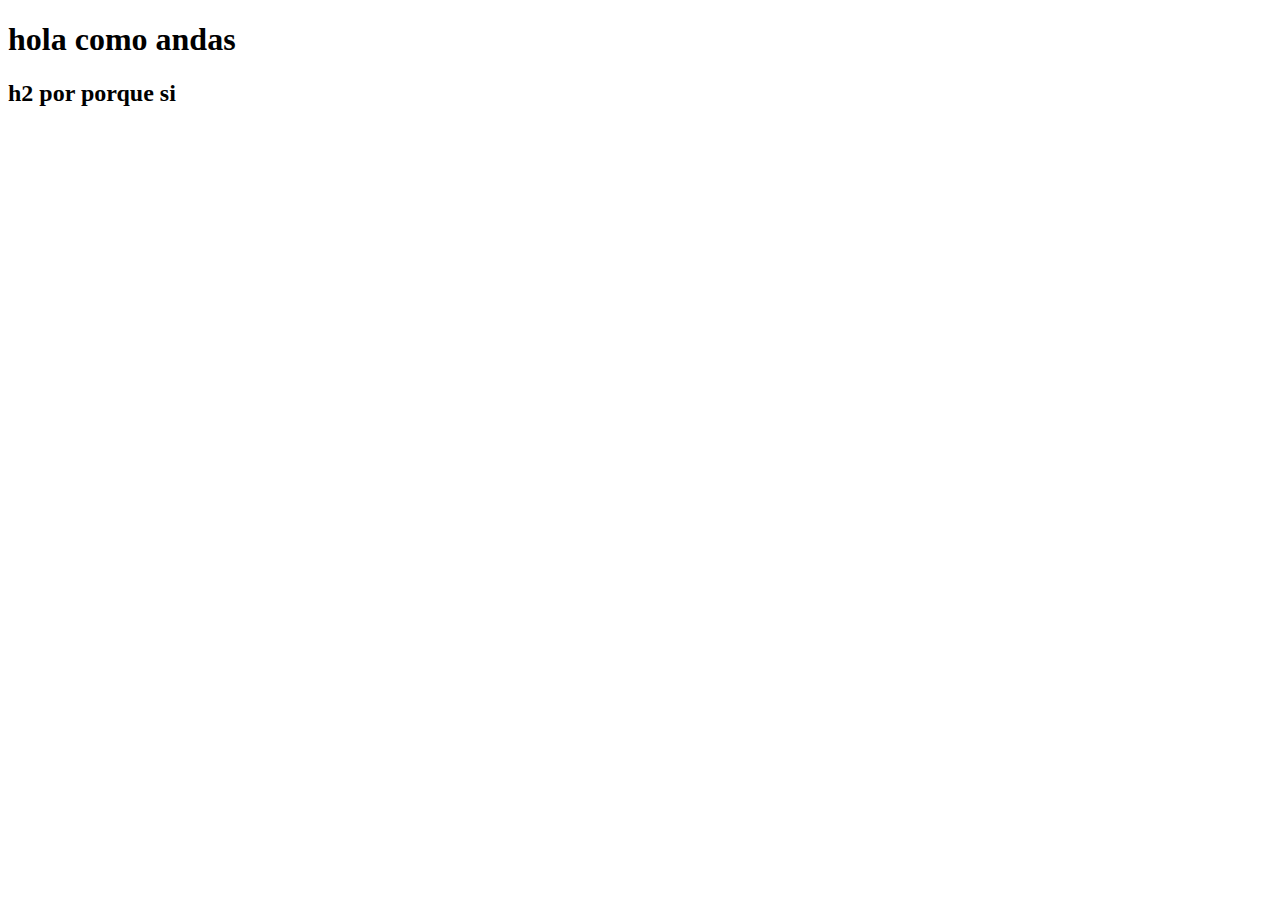
<file: index.html>
<!DOCTYPE html>
<html lang="es">
<head>
    <meta charset="UTF-8">
    <meta name="viewport" content="width=device-width, initial-scale=1.0">
    <title>git y github</title>
</head>
<body>
    <h1>hola como andas</h1>
    <h2>h2 por porque si</h2>
</body>
</html>
</file>
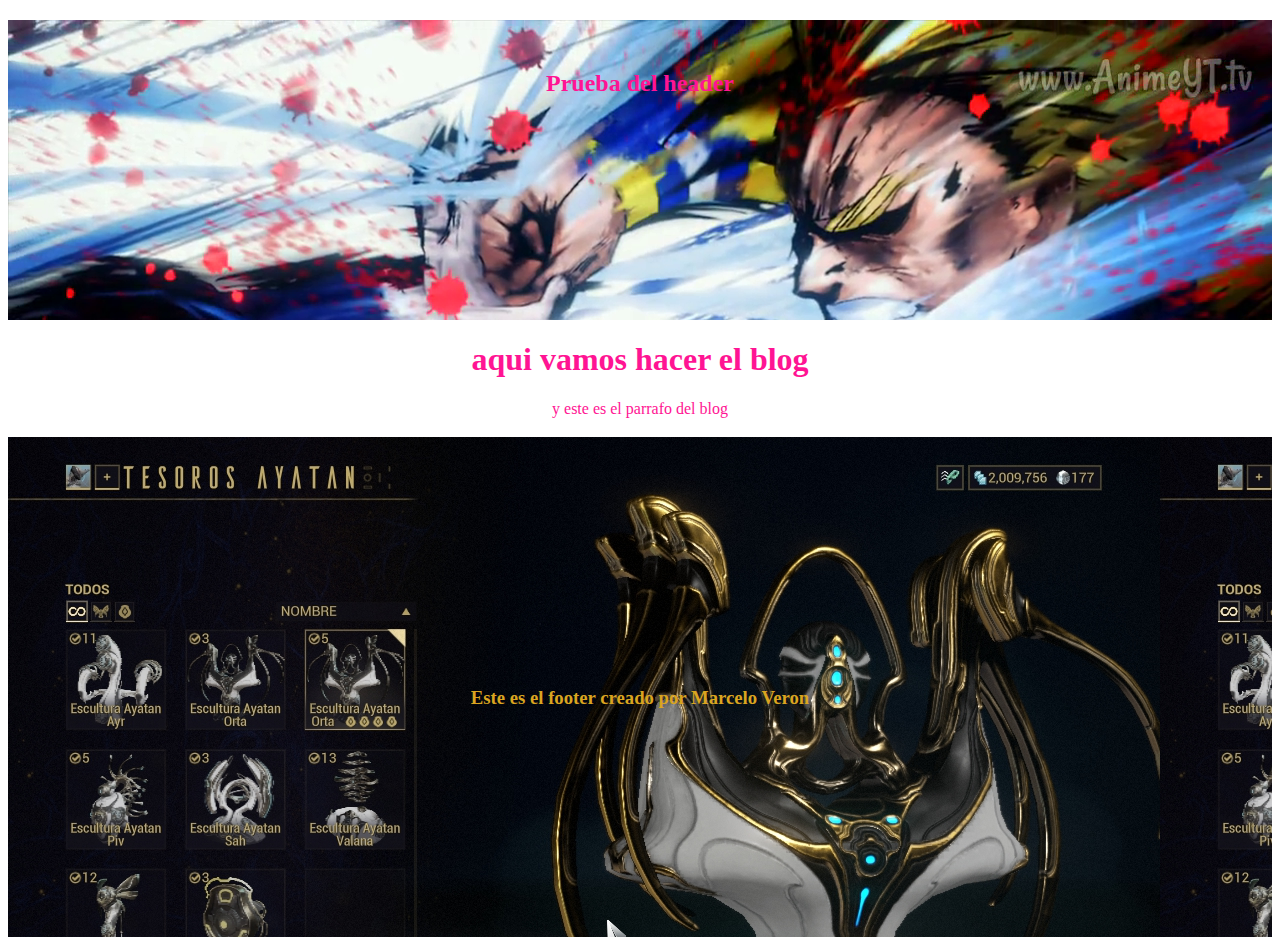
<file: proyecto/blogpost.html>
<!DOCTYPE html>
<html lang="en">
<head>
    <meta charset="UTF-8">
    <meta name="viewport" content="width=device-width, initial-scale=1.0">
    <title>El titulo del post 2.0</title>
    <link rel="stylesheet" href="css/estilos.css">
</head>
<body>
    <header>
        <h2>Prueba del header</h2>
    </header>
    <h1>aqui vamos hacer el blog</h1>
    <p>y este es  el parrafo del blog</p>

    <footer>
        <h3>Este es el footer creado por Marcelo Veron</h3>
    </footer>
</body>
</html>
</file>
<file: proyecto/css/estilos.css>
body{
    color: deeppink;
    text-align: center;
    font-family: cursive;
}

header{
    background-image: url(../imagenes/vlcsnap-2020-03-22-06h04m38s778.png);
    height: 300px;
}
header h2{
    padding-top: 50px;
}
footer{

    background-image: url(../imagenes/Warframe0000.jpg);
    height: 500px;
}
footer h3{
    color: goldenrod;
    padding-top: 250px;
}
</file>
